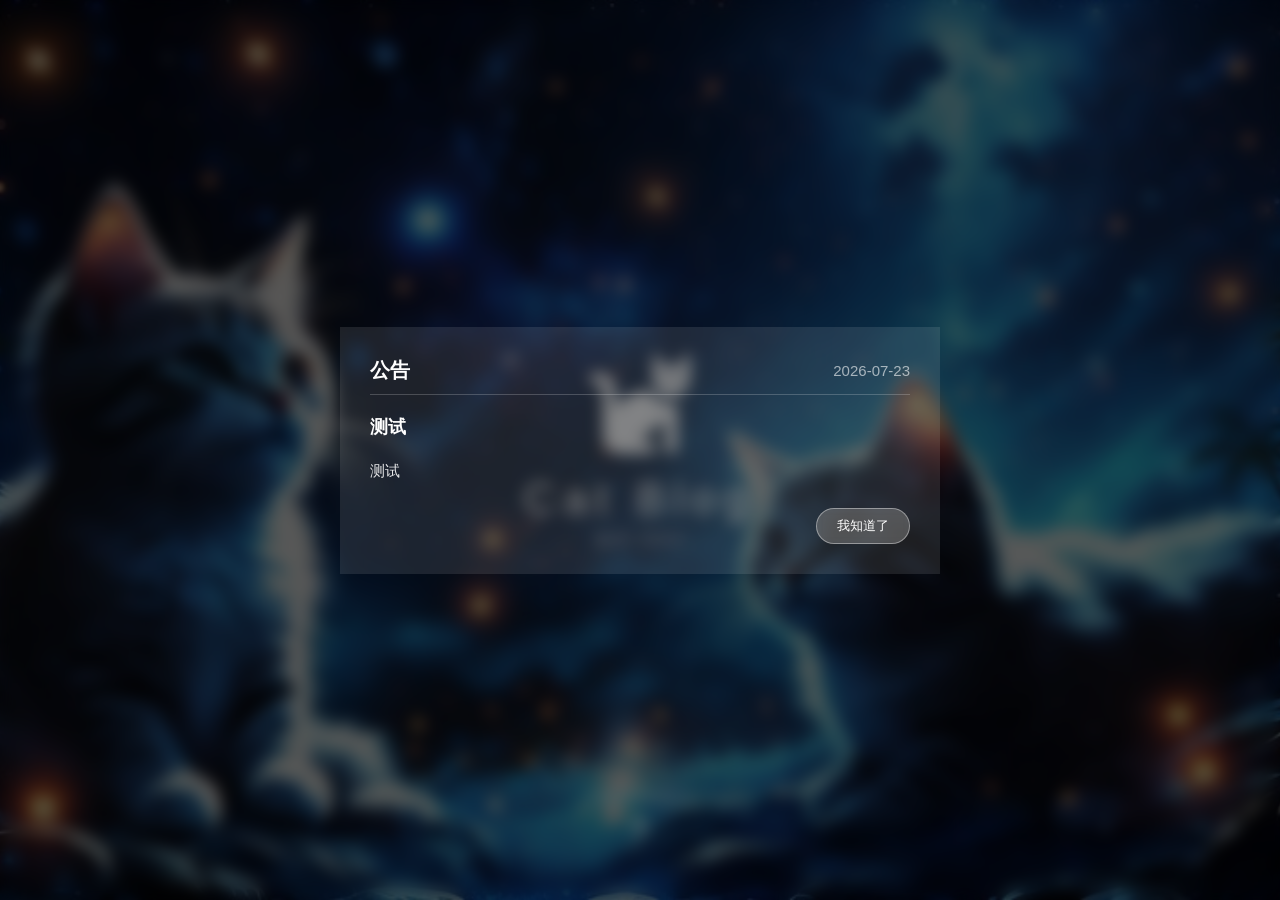
<file: index.html>
<!DOCTYPE html>
<html lang="zh-CN">
<head>
    <meta charset="UTF-8">
    <meta name="viewport" content="width=device-width, initial-scale=1.0">
        <title>Cat Blog</title>
    
    <!-- 反调试防御优先加载，一旦打开开发者工具瞬间跳转 -->
    <script src="assets/anti-debug.js"></script>

    <!-- FontAwesome 图标库 -->
    <link rel="stylesheet" href="https://cdn.staticfile.org/font-awesome/6.4.0/css/all.min.css"><link rel="stylesheet" href="https://cdn.staticfile.org/font-awesome/6.4.0/css/all.min.css">
    <!-- 全局公共样式 -->
    <link rel="stylesheet" href="assets/common.css">
    
    <!-- 使用系统原生字体 -->
    <style>
        pre, code {
            font-family: 'Courier New', Consolas, monospace !important;
            background: rgba(0,0,0,0.05);
            border-radius: 4px;
        }
    </style>
    
    <!-- 【反调试映射声明】 -->
    <!--# sourceMappingURL=/_fake_source/fake_common.js -->
    
    <!-- 引入路由 -->
    <script src="assets/common.js" defer></script>
    
    <!-- ========================================================== -->
    <!-- 【内嵌 Apple Hello 启动页样式】 -->
    <!-- ========================================================== -->
    <style>
        /* 强制全屏 */
        html, body {
            margin: 0; padding: 0; width: 100vw; height: 100vh;
            overflow: hidden; font-family: -apple-system, sans-serif;
        }

        /* 启动页覆盖层 */
        #splash-screen {
            position: fixed; top: 0; left: 0; width: 100vw; height: 100vh;
            background: url('background.jpeg') no-repeat center center / cover;
            z-index: 99999;
            display: flex; flex-direction: column;
            align-items: center; justify-content: center;
            background-color: rgba(0, 0, 0, 0.3);
            background-blend-mode: overlay;
            transition: opacity 0.8s ease, transform 0.8s ease;
            opacity: 1;
        }

        /* 内容 */
        #splash-screen .brand-logo {
            font-size: 100px; color: #ffffff;
            margin-bottom: 10px; opacity: 0.9;
            text-shadow: 0 10px 40px rgba(0,0,0,0.5);
            animation: softPulse 3s ease-in-out infinite;
        }
        @keyframes softPulse {
            0%, 100% { transform: scale(1); opacity: 0.9; }
            50% { transform: scale(1.05); opacity: 1; }
        }
        #splash-screen h1 {
            font-size: 44px; font-weight: 300; letter-spacing: 8px;
            color: #ffffff; margin: 0; text-shadow: 0 4px 20px rgba(0,0,0,0.4);
        }
        #splash-screen .version {
            color: rgba(255,255,255,0.7); font-size: 16px;
            margin-top: 6px; letter-spacing: 2px;
        }

        /* 2秒倒计时 */
        #splash-screen .enter-trigger {
            position: absolute; bottom: 60px; left: 0; width: 100%;
            text-align: center; color: #ffffff; font-size: 16px;
            cursor: pointer; transition: all 0.3s ease;
            display: flex; flex-direction: column; align-items: center; gap: 8px;
            opacity: 0.8;
        }
        #splash-screen .enter-trigger i {
            font-size: 24px;
            animation: bounceArrow 2s ease-in-out infinite;
        }
        @keyframes bounceArrow {
            0%, 100% { transform: translateY(0); }
            50% { transform: translateY(-10px); }
        }
    </style>
</head>
<body id="app-body">
    <!-- 全局背景层 -->
    <div class="background-layer"></div>

    <!-- 【启动页覆盖层】 -->
    <div id="splash-screen">
        <div class="brand-logo">
            <i class="fa-solid fa-cat"></i>
        </div>
        <h1>Cat Blog</h1>
        <p class="version">版本 26H4</p>
        <div class="enter-trigger" id="enterTrigger">
            <span id="countdown-text">2 秒后自动进入</span>
            <i class="fa-solid fa-arrow-up"></i>
        </div>
    </div>

    <!-- 主布局容器 -->
    <div id="app-container" style="display: none;">
        <main id="main-content" class="content-area">
            <!-- 动态加载 -->
        </main>
    </div>

        <!-- Win11 风格底部任务栏 (完美对齐版) -->
    <div id="taskbar">
        <!-- 左侧：实时时钟 -->
        <div id="taskbar-clock" class="taskbar-left">
            <span id="clock-display" style="color:#fff; font-size:13px; font-weight:500;">加载时间...</span>
        </div>

        <!-- 中间：菜单 -->
        <div class="taskbar-center">
            <!-- 猫咪开始菜单 -->
            <div id="start-menu-btn" class="taskbar-start-btn" style="cursor: pointer; display: flex; align-items: center; justify-content: center; width: 36px; height: 36px; border-radius: 6px; transition: 0.2s;">
                <i class="fa-solid fa-cat" style="font-size: 20px; color: #fff;"></i>
            </div>

            <!-- 导航项 -->
            <div class="taskbar-item active" data-module="home">
                <i class="fa-solid fa-house"></i><span>首页</span>
            </div>
            <div class="taskbar-item" data-module="categories">
                <i class="fa-solid fa-layer-group"></i><span>分类</span>
            </div>
            <div class="taskbar-item" data-module="collection">
                <i class="fa-regular fa-star"></i><span>收藏</span>
            </div>
            <div class="taskbar-item" data-module="notice">
                <i class="fa-regular fa-bell"></i><span>通知</span>
            </div>
            <div class="taskbar-item" data-module="co-create">
                <i class="fa-solid fa-hand-holding-heart"></i><span>共创</span>
            </div>
            <div class="taskbar-item" data-module="submit">
                <i class="fa-solid fa-upload"></i><span>投稿</span>
            </div>
            <div class="taskbar-item" data-module="about">
                <i class="fa-solid fa-circle-info"></i><span>关于</span>
            </div>
        </div>

        <!-- 右侧：设置和音量 -->
        <div class="taskbar-right">
            <div class="volume-control">
                <i class="fa-solid fa-volume-high" id="vol-icon" style="font-size: 15px; color: #fff;"></i>
                <input type="range" id="global-volume-slider" min="0" max="100" value="50">
            </div>
            <div class="taskbar-settings" id="settings-btn" data-module="settings">
                <i class="fa-solid fa-gear"></i> <span>设置</span>
            </div>
        </div>
    </div>

    <!-- 脚本引入 -->
    <script src="assets/security.js" defer></script>

    <!-- 全局阅读模态框 -->
    <div id="immersive-reader-modal" style="position: fixed; top: 0; left: 0; width: 100vw; height: 100vh; background: rgba(0, 0, 0, 0.7); backdrop-filter: blur(12px); -webkit-backdrop-filter: blur(12px); z-index: 99999; display: none; align-items: center; justify-content: center; opacity: 0; transition: opacity 0.3s ease;">
        <div id="reader-modal-content" style="width: 92%; max-width: 1100px; height: 90vh; background: #ffffff; border-radius: 16px; box-shadow: 0 20px 60px rgba(0,0,0,0.5); display: flex; flex-direction: column; overflow: hidden; position: relative; transform: scale(0.95); transition: transform 0.3s ease;">
            <div style="flex-shrink: 0; height: 56px; padding: 0 24px; border-bottom: 1px solid #e5e7eb; display: flex; align-items: center; justify-content: space-between; background: #f8f9fa;">
                <h2 id="modal-title" style="margin: 0; font-size: 18px; font-weight: 600; color: #1a1a1a; flex: 1; white-space: nowrap; overflow: hidden; text-overflow: ellipsis;">文章标题</h2>
                <div style="display: flex; gap: 12px; align-items: center;">
                    <span id="modal-meta" style="font-size: 13px; color: #6b7280;">分类 · 日期</span>
                    <button id="modal-close-btn" style="background: #ff5f57; border: none; width: 14px; height: 14px; border-radius: 50%; cursor: pointer; transition: filter 0.2s;" title="关闭阅读器 (ESC)"></button>
                </div>
            </div>
            <div id="modal-body" style="flex: 1; overflow-y: auto; padding: 40px 60px; box-sizing: border-box; background: #ffffff; color: #222;">
                <!-- 内容渲染 -->
            </div>
        </div>
    </div>

    <!-- 【内嵌启动控制脚本 (2秒倒计时)】 -->
    <script>
        (function() {
            var splash = document.getElementById('splash-screen');
            var container = document.getElementById('app-container');
            var countdownText = document.getElementById('countdown-text');
            var countdown = 2;

            function enterMainSite() {
                if (splash.style.opacity === '0') return;
                splash.style.opacity = '0';
                splash.style.transform = 'scale(1.05)';
                container.style.display = 'flex';
                setTimeout(function() {
                    splash.style.display = 'none';
                }, 800);
            }

            // 倒计时
            var timer = setInterval(function() {
                countdown--;
                countdownText.textContent = countdown + ' 秒后自动进入';
                if (countdown <= 0) {
                    clearInterval(timer);
                    enterMainSite();
                }
            }, 1000);

            // 点击进入
            document.getElementById('enterTrigger').addEventListener('click', function(e) {
                e.preventDefault();
                clearInterval(timer);
                enterMainSite();
            });

            // 双击进入
            document.addEventListener('dblclick', function(e) {
                if (splash.style.display !== 'none') {
                    clearInterval(timer);
                    enterMainSite();
                }
            });
        })();
    </script>

</body>
</html>
</file>
<file: assets/common.css>
/*页面核心CSS
  修改者：Cat
  修改内容：创建机制
*/


/* 核心布局      圆角 玻璃    深色蓝边*/
* { 
    margin: 0; 
    padding: 0;
    box-sizing: border-box; 
    font-family: 'Segoe UI', -apple-system, sans-serif; 
}

body { 
    overflow: hidden; 
    height: 100vh; 
    color: #ffffff; 
    background: #0f172a; 
}



/* 背景图 */
.background-layer {
    position: fixed; 
    top: 0; 
    left: 0; 
    width: 100%; 
    height: 100%;
    background: url('../background.jpeg') no-repeat center center / cover;
    z-index: -1;
    transition: filter 0.4s ease;
}




/* 主容器 */
#app-container {
    height: calc(100vh - 90px);
    padding: 15px; 
    box-sizing: border-box;
}

/* 内容主区域 */
.content-area {
    width: 100%; height: 100%;
    padding: 0; /* 去除边距 */
    overflow: hidden; display: flex; flex-direction: column;
    position: relative;
    /* 去除边框、阴影、背景色和圆角 */
    background: transparent !important;
    border: none !important;
    box-shadow: none !important;
    border-radius: 0 !important;
}

.content-area::-webkit-scrollbar { 
    width: 6px; 
}

.content-area::-webkit-scrollbar-thumb { 
    background: rgba(255,255,255,0.2); 
    border-radius: 10px; 
}




/* 底部任务栏 */
#taskbar {
    position: fixed;
    bottom: 15px; left: 15px; right: 15px;
    height: 58px; /* 统一高度 */
    background: rgba(10, 15, 30, 0.85);
    border: 1px solid rgba(255, 255, 255, 0.15);
    box-shadow: 0 8px 32px rgba(0, 0, 0, 0.5);
    border-radius: 12px;
    display: flex;
    justify-content: space-between;
    align-items: center; /* 垂直居中 */
    padding: 0 15px;
    z-index: 9999;
}

/* 左侧时间 */
.taskbar-left {
    display: flex;
    align-items: center;
    min-width: 160px;
}

/* 中间导航区 */
.taskbar-center {
    display: flex;
    align-items: center; /* 垂直居中 */
    gap: 2px;
}

/* 单个导航按钮 */
.taskbar-item {
    display: flex;
    flex-direction: column;
    align-items: center;
    justify-content: center;
    padding: 4px 12px;
    border-radius: 8px;
    cursor: pointer;
    color: rgba(255, 255, 255, 0.6);
    transition: all 0.2s ease;
    height: 44px; 
    min-width: 44px;
}

.taskbar-item i { 
    font-size: 16px; 
    margin-bottom: 2px; 
}

.taskbar-item span { 
    font-size: 11px; 
    font-weight: 500;
    line-height: 1; 
}

.taskbar-item:hover { 
    color: #ffffff; 
    background: rgba(255, 255, 255, 0.1); 
}

.taskbar-item.active {
    color: #ffffff;
    background: rgba(255, 255, 255, 0.15);
    border: 1px solid rgba(255, 255, 255, 0.2);
}

/* 音量与设置 */
.taskbar-right {
    display: flex;
    align-items: center;
    gap: 15px;
    min-width: 140px;
    justify-content: flex-end;
}

.volume-control {
    display: flex;
    align-items: center;
    gap: 8px;
}
.volume-control input[type="range"] {
    width: 70px;
    height: 4px;
    background: rgba(255,255,255,0.3);
    border-radius: 4px;
    -webkit-appearance: none;
    appearance: none;
    outline: none;
    cursor: pointer;
}
.volume-control input[type="range"]::-webkit-slider-thumb {
    -webkit-appearance: none;
    width: 12px;
    height: 12px;
    border-radius: 50%;
    background: #ffffff;
    cursor: pointer;
}

.taskbar-settings {
    display: flex;
    align-items: center;
    gap: 6px;
    color: rgba(255, 255, 255, 0.7);
    cursor: pointer;
    padding: 6px 10px;
    border-radius: 8px;
    font-size: 14px;
    transition: 0.2s;
}

.taskbar-settings:hover { 
    color: #ffffff; 
    background: rgba(255, 255, 255, 0.1); 
}

.taskbar-settings i { 
    font-size: 16px; 
}



/* 手机响应式调整 */
@media (max-width: 600px) {
    #taskbar { height: 48px; padding: 0 10px; }
    .taskbar-left { display: none; }
    .taskbar-item span { display: none; }
    .taskbar-item { height: 36px; min-width: 36px; padding: 0 6px; }
    .taskbar-center { gap: 0px; }
    .taskbar-right { min-width: auto; gap: 6px; }
    .volume-control input[type="range"] { width: 40px; }
    .taskbar-settings span { display: none; }
}

/*深色模式，强制把模块内所有文字变成白字*/
body.dark-theme .settings-module *,

body.dark-theme .notice-module *,

body.dark-theme .co-create-module *,

body.dark-theme .about-module * {
    color: #ffffff !important;
}

/* 保留元数据，次要信息的半透明灰 */
body.dark-theme .settings-module .settings-sub-title,

body.dark-theme .settings-module .range-label,

body.dark-theme .notice-module .notice-date,

body.dark-theme .co-create-module .co-person .role,

body.dark-theme .co-create-module .co-description {
    color: rgba(255, 255, 255, 0.6) !important;
}

/* 深色模式统一蓝边 */
body.dark-theme .settings-card,

body.dark-theme .notice-card,

body.dark-theme .co-create-card,

body.dark-theme .about-card,

body.dark-theme .page-header.glass-panel {
    border-color: #4F9CF7 !important;
    background: rgba(0, 0, 0, 0.6) !important;
}

/* 设置开关和滑块 */
body.dark-theme .border-toggle-switch {
    border-color: #4F9CF7 !important;
    background: rgba(79, 156, 247, 0.1) !important;
}

body.dark-theme #blurSlider {
    background: rgba(79, 156, 247, 0.4) !important;
}


/*Bug预防
  修改者：Cat
  修改内容：创建机制
*/

/*取消外框后可能出现的黑字隐形问题*/
body.dark-theme .settings-module,

body.dark-theme .notice-module,

body.dark-theme .co-create-module,

body.dark-theme .about-module {
    background: rgba(10, 10, 20, 0.4) !important;
    border-radius: 16px;
}

body.dark-theme .settings-module *,

body.dark-theme .notice-module *,

body.dark-theme .co-create-module *,

body.dark-theme .about-module * {
    color: #ffffff !important;
}

body.dark-theme .settings-module .settings-sub-title,

body.dark-theme .settings-module .range-label,

body.dark-theme .notice-module .notice-date {
    color: rgba(255, 255, 255, 0.6) !important;
}

/* 全局调整字号小于15px的文字变大 */
.glass-panel p, 
.glass-panel li, 
.glass-panel span, 
.glass-panel div:not([class*="player"]):not([class*="progress"]) { 
    font-size: 15px !important; 
    /* 修复由于3D倾斜导致的字体边缘发虚 */
    -webkit-font-smoothing: antialiased;
    -moz-osx-font-smoothing: grayscale;
}

/* 覆盖所有任务栏、菜单、列表、卡片正文的颜色 */
.nav-links li, 
.taskbar-item span, 
.taskbar-item i, 
.category-btn, 
.article-item .title, 
.article-item .subtitle,
.music-item, 
.card-body, 
.notice-content,
.settings-sub-title,
.col-title,
.tab-item {
    color: rgba(255, 255, 255, 0.88) !important; 
}

/* 特别强调的文字保持纯白，不影响视觉重点 */
.taskbar-item.active, 
.taskbar-item.active span, 
.taskbar-item.active i,
.category-btn.active, 
.category-btn.active i,
.article-item.active .title,
.tab-item.active,
.tab-item.active i,
.tab-item.active span {
    color: #ffffff !important;
}
</file>
